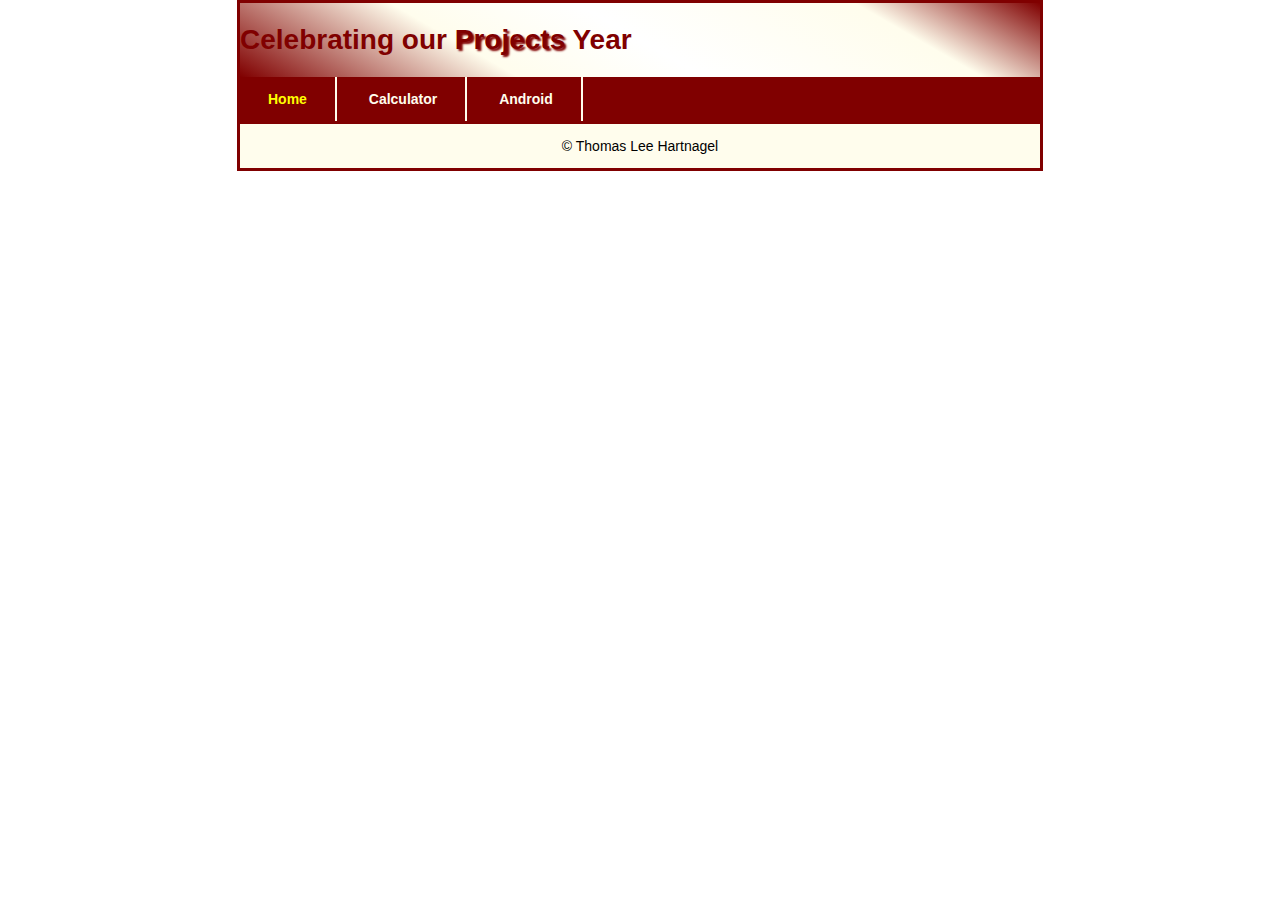
<file: index.html>
<!DOCTYPE html>
<html lang="en">
 
<head>
	<meta charset="utf-8">
	<title>Tommys projects</title>
	<link rel="shortcut icon" href="images/favicon.ico">
	<link rel="stylesheet" href="styles/main.css">
	<script src="http://html5shiv.googlecode.com/svn/trunk/html5.js"></script>
</head>
 
<body>
	<header>
			<h1>Celebrating our <span class="shadow">Projects</span> Year</h1>
		</hgroup>
	</header>
	<nav>
    	<ul>
    		<li><a class="current" href="index.html">Home</a></li>
    		<li><a href="cal.html">Calculator</a></li>
    		<li><a href="android.html">Android</a></li>
    	</ul>
    </nav>
	<section>
		
	</section>
	<aside>
		
	</aside>
	<footer>
		<p>&copy; Thomas Lee Hartnagel</p>
	</footer>
</body>
</html>
</file>
<file: styles/main.css>
/* So the HTML5 structural tags work in older browsers */
article, aside, figure, footer, header, nav, section {
    display: block;
}
/* the styles for the elements */
* {
	margin: 0;
	padding: 0;
}
html {
	background-color: white;
}
body {
	font-family: Arial, Helvetica, sans-serif;
    font-size: 87.5%;
    width: 800px;
    margin: 0 auto;
    border: 3px solid #800000;
    background-color: #fffded;
}
a:focus, a:hover {
	font-style: italic;
}
/* the styles for the header */
header {
	
	padding: 1.5em 0;
	background-image: -moz-linear-gradient(
	    30deg, #800000 0%, #fffded 30%, white 50%, #fffded 80%, #800000 100%);
	background-image: -webkit-linear-gradient(
	    30deg, #800000 0%, #fffded 30%, white 50%, #fffded 80%, #800000 100%);
	background-image: -o-linear-gradient(
	    30deg, #800000 0%, #fffded 30%, white 50%, #fffded 80%, #800000 100%);
	background-image: linear-gradient(
	    30deg, #800000 0%, #fffded 30%, white 50%, #fffded 80%, #800000 100%);
}
header h1 {
	color: #800000;
}
header h2 {
	font-style: italic;
}
header img {
	float: left;
	padding: 0 30px;
}
.shadow {
	text-shadow: 2px 2px 2px #800000;
}
/* the styles for the navigation bar */
nav {
	clear: both;
}
nav ul {
	list-style: none;
	padding: 1em 0;       /* padding above and below li elements */
	background-color: #800000; }
nav li {
	display: inline; }
nav a {
	padding: 1em 2em;
	text-decoration: none;
	color: #fffded;
	font-weight: bold;
	border-right: 2px solid #fffded; }
nav a.current { color: yellow; }

/* the styles for the section */
section {
	clear: left;
	padding: 0 20px;
	width: 525px;
	float: right;
}
section h1 {
	color: #800000;
	font-size: 150%;
	padding: .5em 0 .25em;
}
section h2 {
	font-size: 120%;
	padding-bottom: .25em;
}
section p {
	padding-bottom: .5em;
}
section blockquote {
	padding: 0 2em;
	font-style: italic;
}
section ul {
	padding: 0 0 1.5em 1.25em;
	list-style-type: circle;
}
section li {
	padding-bottom: .35em;
}

article {
	border-top: 2px solid #800000;	
	border-bottom: 2px solid #800000;
}
article h1 {
	color: black;
}
article img {
	float: right;
	margin: 1em 0 1em 1em;
	border: 1px solid black;
}
aside {
	width: 215px;
	float: right;
	padding-left: 20px;
}
aside h1 {
	color: #800000;
	font-size: 150%;
	padding: .5em 0 .25em;
}
aside h2 {
	font-size: 120%;
	padding-bottom: .25em;
}
aside img {
	padding-bottom: 1em;
}
figure {
	margin-top: 1em;
}
figcaption {
	color: #800000;
}

table {
	border-collapse: collapse;
}
thead, tfoot {
	border-top: 2px solid #800000;
	border-bottom: 2px solid #800000;
}
th, td {
	padding: .2em .7em;
	text-align: left;
}
tfoot th, tfoot td {
	text-align: right;
	font-weight: bold;
}
.border_bottom {
	border-bottom: 2px solid #800000;
}
.right {
	text-align: right;
}
/*
th:first-child, td:first-child {
	text-align: left;
}
th:first-child {
	vertical-align: bottom; }
th:nth-child(3) {
	text-align: center; }
*/

/* the styles for the footer */
footer {
	border-top: 3px solid #800000;
	clear: both;
}
footer p {
	padding: 1em 0;
	text-align: center;
}
</file>
